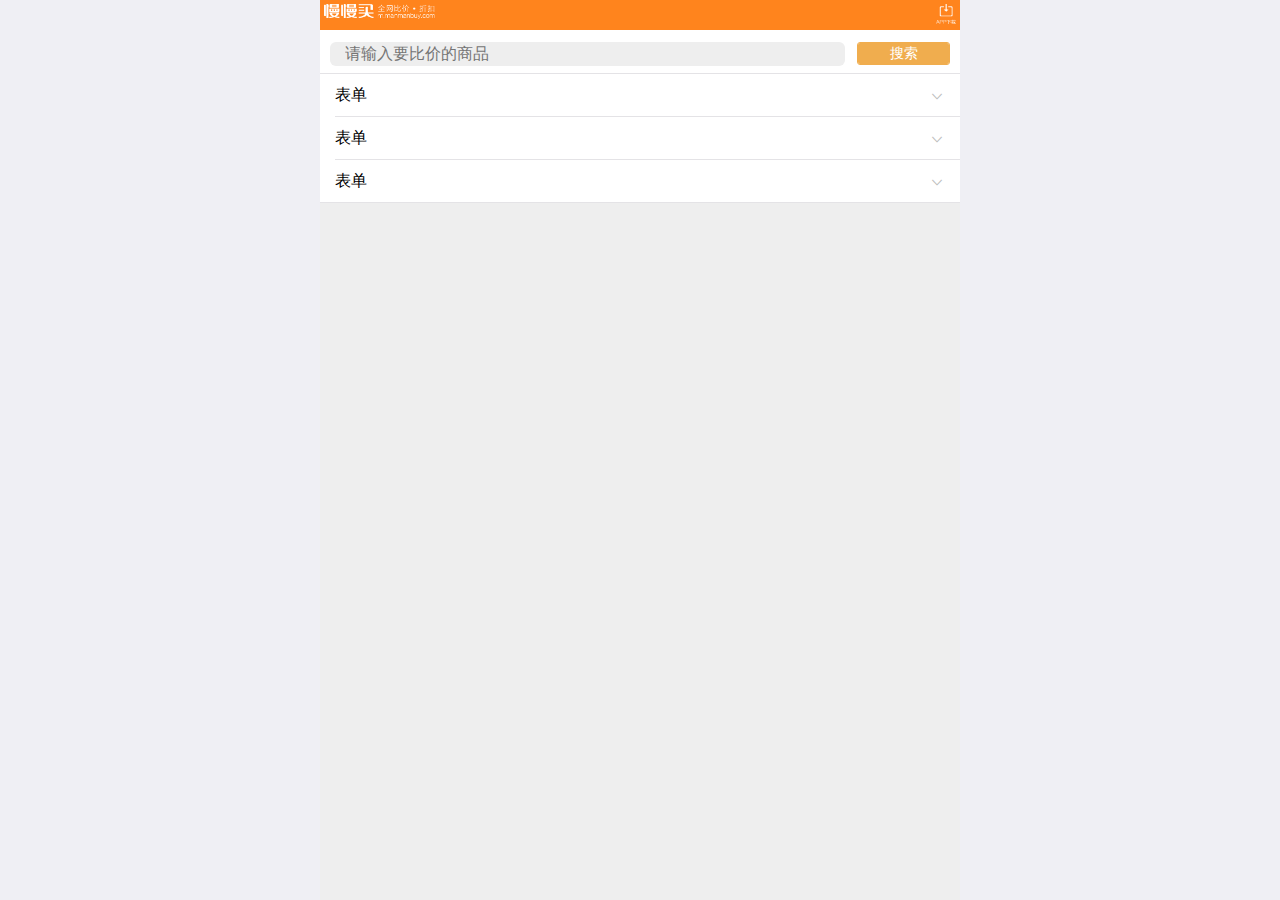
<file: views/category.html>
<!DOCTYPE html>
<html lang="en">

<head>
  <meta charset="UTF-8">
  <meta name="viewport" content="width=device-width, initial-scale=1.0">
  <meta http-equiv="X-UA-Compatible" content="ie=edge">
  <link rel="stylesheet" href="../lib/mui/css/mui.min.css">
  <link rel="stylesheet" href="../lib/mui/css/mui.css">
  <link rel="stylesheet" href="../lib/fontawesome/css/font-awesome.css">
  <link rel="stylesheet" href="../styles/common.css">
  <link rel="stylesheet" href="../styles/brand.css">
  <title>慢慢买</title>
</head>

<body>
  <div class="layout">

    <!-- 头部 -->
    <div class="header">
      <div class="logo"><img src="../images/header_logo.png"></div>
      <div class="download"><img src="../images/header_app.png"></div>
    </div>

    <!-- 搜索框 -->
    <div class="mui-input-row search">
      <input type="search" class="mui-input-clear" placeholder="请输入要比价的商品">
      <button type="button" class="mui-btn mui-btn-warning">搜索</button>
    </div>


    <div class="title">
      <ul class="mui-table-view">
        <li class="mui-table-view-cell mui-collapse">
          <a class="mui-navigate-right" href="#">表单</a>
          <div class="mui-collapse-content">
            <ul>
              <li>11111</li>
              <li>11111</li>
              <li>11111</li>
            </ul>
          </div>
        </li>
        <li class="mui-table-view-cell mui-collapse">
          <a class="mui-navigate-right" href="#">表单</a>
          <div class="mui-collapse-content">
            <ul>
              <li>11111</li>
              <li>11111</li>
              <li>11111</li>
            </ul>
          </div>
        </li>
        <li class="mui-table-view-cell mui-collapse">
          <a class="mui-navigate-right" href="#">表单</a>
          <div class="mui-collapse-content">
            <ul>
              <li>11111</li>
              <li>11111</li>
              <li>11111</li>
            </ul>
          </div>
        </li>
        
        
      </ul>
    </div>



  </div>

  

  <script src="../lib/mui/js/mui.js"></script>
  <script src="../lib/zepto/zepto.js"></script>
  <script src="../lib/arttemplate/template-web.js"></script>
  <script src="../js/common.js"></script>
  <script src="../js/brand.js"></script>
</body>

</html>
</file>
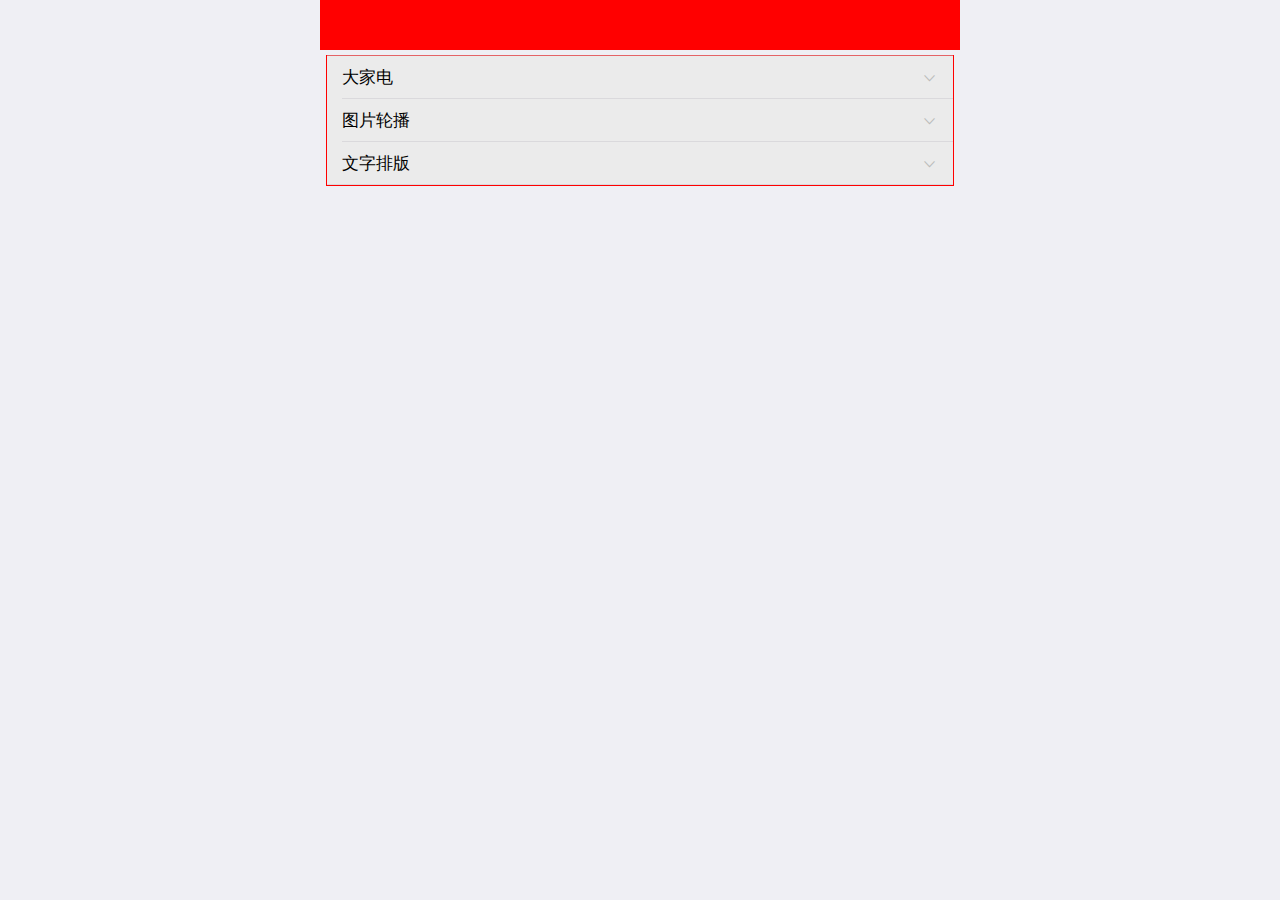
<file: views/contrast.html>
<!DOCTYPE html>
<html lang="en">

<head>
    <meta charset="UTF-8">
    <meta name="viewport" content="width=device-width, initial-scale=1.0">
    <meta http-equiv="X-UA-Compatible" content="ie=edge">
    <link rel="stylesheet" href="../styles/reset.css">
    <link rel="stylesheet" href="../lib/fontawesome/css/font-awesome.css">
    <link rel="stylesheet" href="../lib/mui/css/mui.css">
    <link rel="stylesheet" href="../styles/contrast.css">
    <title>Document</title>
</head>

<body>
    <div class="layout">
        <div class="header">

        </div>
        <div class="content">
            <ul class="mui-table-view">
                <li class="mui-table-view-cell mui-collapse">
                    <a class="mui-navigate-right" href="#">大家电</a>
                    <div class="mui-collapse-content">
                            
                          </div>
                </li>
                <li class="mui-table-view-cell mui-collapse">
                    <a class="mui-navigate-right" href="#">图片轮播</a>
                    <div class="mui-collapse-content">
                            4
                          </div>
                </li>
                <li class="mui-table-view-cell mui-collapse">
                    <a class="mui-navigate-right" href="#">文字排版</a>
                    <div class="mui-collapse-content">
                      4
                    </div>
                </li>
            </ul>
        </div>
    </div>










    <script src="../lib/zepto/zepto.js"></script>
    <script src="../lib/mui/js/mui.js"></script>
    <script src="../lib/iscroll/iscroll.js"></script>
    <script src="../lib/arttemplate/template-web.js"></script>
    <script src="../js/contrast.js"></script>

</body>

</html>
</file>
<file: styles/common.css>
.layout {
  width: 100vw;
  height: 100vh;
  max-width: 640px;
  margin: 0 auto;
  display: flex;
<<<<<<< HEAD
  flex-direction: column;
}
.pyg_header {
  height: 45px;
  background-color: #eee;
  padding: 4px;
}
.pyg_content {
  flex: 1;
  overflow: scroll;
}
.pyg_footer {
  height: 45px;
}
.loadding::before {
  position: fixed;
  top: 0;
  left: 0;
  width: 100%;
  height: 100%;
  background-color: #000;
  opacity: .5;
  content: "";
  z-index: 100;
}
.loadding::after {
  font: normal normal normal 14px/1 FontAwesome;
  position: fixed;
  top: 40%;
  left: 50%;
  margin-left: -50px;
  font-size: 100px;
  color: #0094ff;
  content: "\f013";
  z-index: 101;
  animation: fa-spin 1s infinite linear;
}
.line1 {
  overflow: hidden;
  text-overflow: ellipsis;
  white-space: normal!important;
  display: -webkit-box;
  -webkit-line-clamp: 1;
}
=======
  background: #eee;
  flex-direction: column;
}
.header {
  height: 30px;
  background: #ff841d;
  padding: 4px;
}
.content {
  flex: 1;
  overflow: scroll;
}
>>>>>>> 9a055bfc9d6241a6b4e700701296ce473604b6c0
</file>
<file: styles/brand.css>
html,
body,
div,
span,
applet,
object,
iframe,
h1,
h2,
h3,
h4,
h5,
h6,
p,
blockquote,
pre,
a,
abbr,
acronym,
address,
big,
cite,
code,
del,
dfn,
em,
img,
ins,
kbd,
q,
s,
samp,
small,
strike,
strong,
sub,
sup,
tt,
var,
b,
u,
i,
center,
dl,
dt,
dd,
ol,
ul,
li,
fieldset,
form,
label,
legend,
table,
caption,
tbody,
tfoot,
thead,
tr,
th,
td,
article,
aside,
canvas,
details,
embed,
figure,
figcaption,
footer,
header,
hgroup,
main,
menu,
nav,
output,
ruby,
section,
summary,
time,
mark,
audio,
video {
  margin: 0;
  padding: 0;
  border: 0;
  font-size: 100%;
  font: inherit;
  vertical-align: baseline;
}
ol,
ul {
  list-style: none;
}
.clearfix::after {
  content: ".";
  display: block;
  clear: both;
  visibility: hidden;
  height: 0;
  line-height: 0;
}
.clearfix {
  zoom: 1;
}
.fl {
  float: left;
}
.fr {
  float: right;
}
.layout {
  width: 100vw;
  height: 100vh;
  max-width: 640px;
  margin: 0 auto;
  display: flex;
  background: #eee;
  flex-direction: column;
}
.header {
  height: 30px;
  background: #ff841d;
  padding: 4px;
}
.content {
  flex: 1;
  overflow: scroll;
}
.header > .logo {
  float: left;
}
.header > .logo > img {
  height: 15px;
}
.header > .download {
  float: right;
}
.header > .download > img {
  height: 20px;
}
.search {
  background: #fff !important;
  padding: 12px 10px 32px;
  height: 40px;
}
.search > input {
  text-align: left;
  height: 24px;
  width: 83%;
  background-color: #eee;
}
.search > button {
  padding: 3px 3px !important;
}
.nav {
  padding: 10px 10px;
  font-size: 14px;
}
.nav ul li {
  float: left;
  margin-right: 8px;
}
.nav ul li a {
  color: #333;
}
.hot {
  height: 40px;
  line-height: 40px;
  color: #874604;
  font-size: 14px;
  border-top: 1px solid #ddd;
  border-bottom: 1px solid #ddd;
  background: #f3f3f3;
  padding-left: 10px;
}
.productList {
  background: #fff;
}
.productList .product {
  padding: 10px 10px 10px 0;
  display: flex;
  border-bottom: 1px solid #ddd;
  color: #333;
}
.productList .product > span {
  margin-right: 10px;
  background: #c9c9c9;
  color: #fff;
  width: 20px;
  height: 20px;
  line-height: 20px;
  text-align: center;
}
.productList .product .title div:nth-of-type(1) {
  font-size: 14px;
}
.productList .product .title div:nth-of-type(2) {
  font-size: 14px;
  color: #999;
  margin-bottom: 10px;
  margin-top: 6px;
}
</file>
<file: styles/contrast.css>
.layout {
  width: 100vw;
  height: 100vh;
  max-width: 640px;
  margin: 0 auto;
  display: flex;
  flex-direction: column;
}
.pyg_header {
  height: 45px;
  background-color: #eee;
  padding: 4px;
}
.pyg_content {
  flex: 1;
  overflow: scroll;
}
.pyg_footer {
  height: 45px;
}
.loadding::before {
  position: fixed;
  top: 0;
  left: 0;
  width: 100%;
  height: 100%;
  background-color: #000;
  opacity: .5;
  content: "";
  z-index: 100;
}
.loadding::after {
  font: normal normal normal 14px/1 FontAwesome;
  position: fixed;
  top: 40%;
  left: 50%;
  margin-left: -50px;
  font-size: 100px;
  color: #0094ff;
  content: "\f013";
  z-index: 101;
  animation: fa-spin 1s infinite linear;
}
.line1 {
  overflow: hidden;
  text-overflow: ellipsis;
  white-space: normal!important;
  display: -webkit-box;
  -webkit-line-clamp: 1;
}
.header {
  width: 100%;
  height: 50px;
  background-color: red;
}
.content {
  width: 100%;
}
.content > ul {
  background-color: #ebebeb;
  margin: 0 auto;
  width: 98%;
  margin-top: 5px;
  border: 1px solid red;
}
.content > ul > li > div {
  display: flex;
  flex-flow: wrap;
}
</file>
